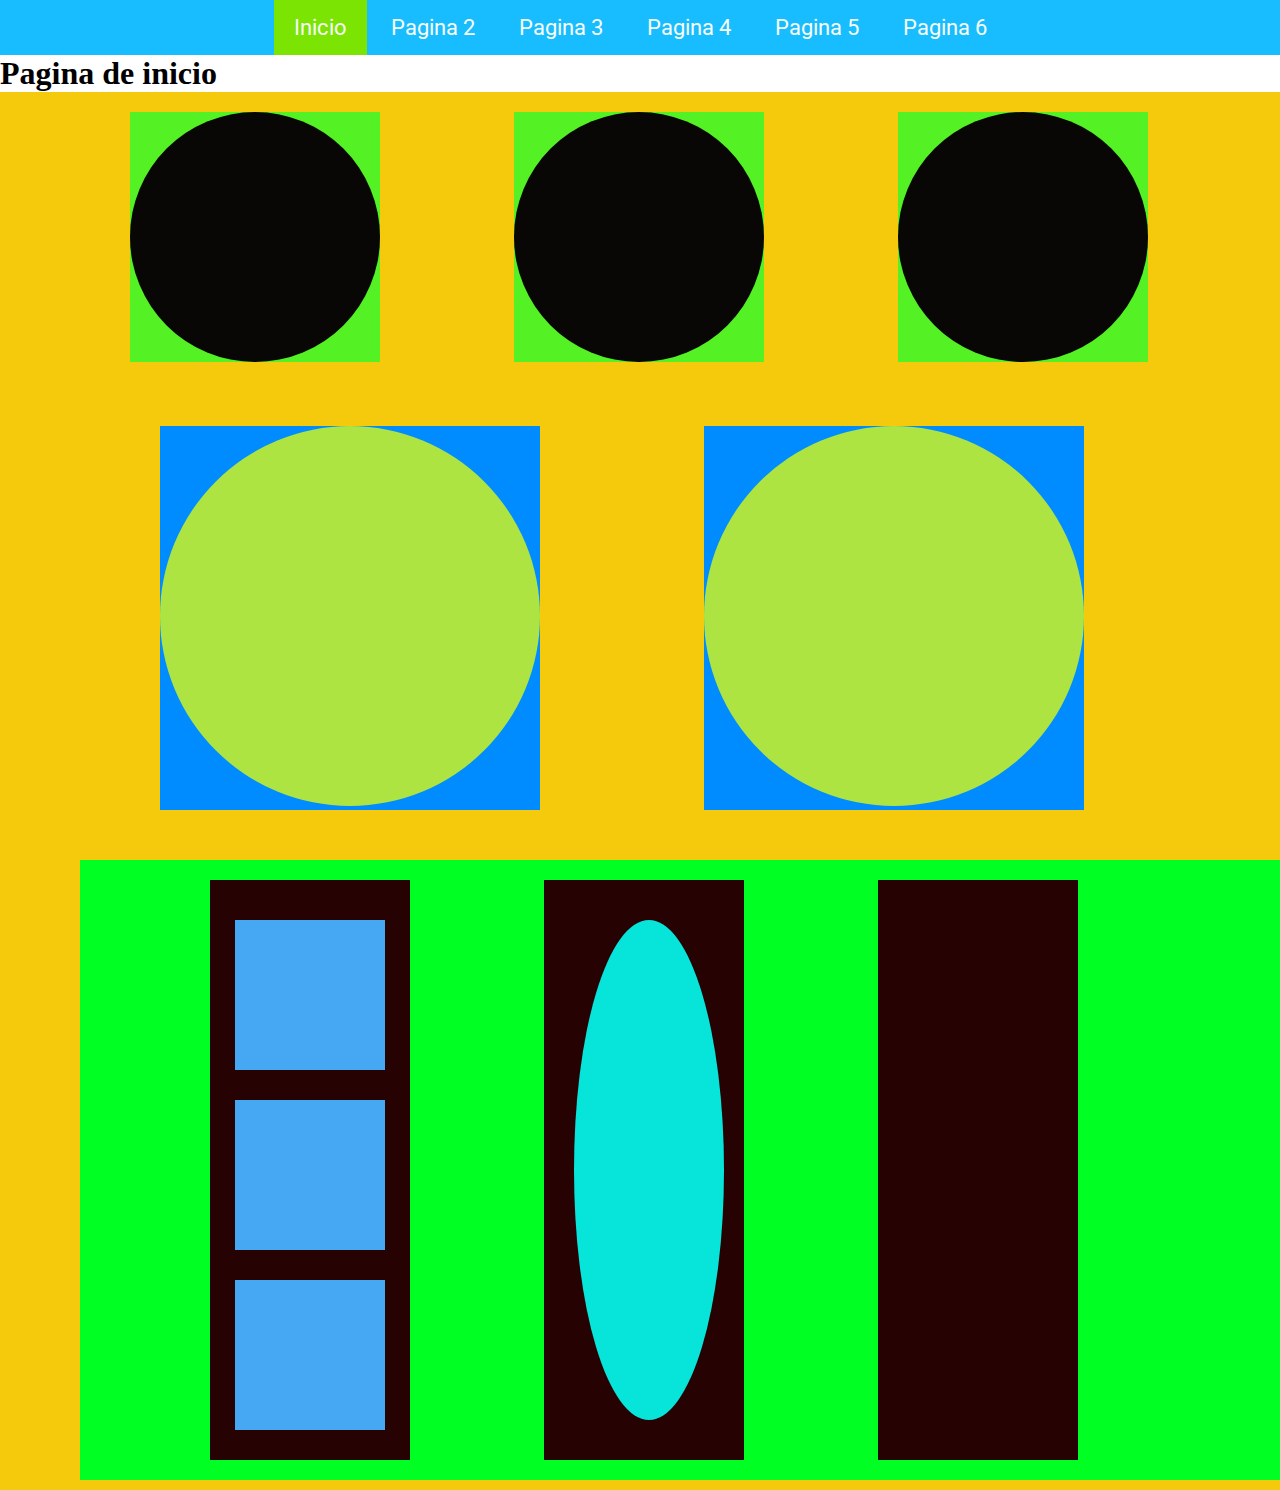
<file: index.html>
<!DOCTYPE html>
<html lang="en">
<head>
  <meta charset="UTF-8">
  <title>Pagina principal</title>
  <link rel="stylesheet" href="styles/main.css">
</head>
<body>
  <nav>
    <ul>
      <li><a href="" class="active">Inicio</a></li>
      <li><a href="pages/pagina2.html">Pagina 2</a></li>
      <li><a href="pages/pagina3.html">Pagina 3</a></li>
      <li><a href="pages/pagina4.html">Pagina 4</a></li>
      <li><a href="pages/pagina5.html">Pagina 5</a></li>
      <li><a href="pages/pagina6.html">Pagina 6</a></li>
    </ul>
  </nav>
  <h1>Pagina de inicio</h1>
  <section class="inicio">
  <aside >
      <main>
          <article></article>
        </main>
      <main>
          <article></article>
        </main>
    <main>
      <article></article>
    </main>
    <section>
   
      <div>
         <article></article>
      </div>
      <div>
         <article></article>
      </div>
    </section>
    <footer>
      <h1>
        <section></section>
        <section></section>
        <section></section>
      </h1>
      <h1>
        <aside></aside>
      </h1>
      <h1>
        <main></main>
        <main></main>
        <main></main>
      </h1>
    </footer>
  </aside>
</section>
</body>
</html>
</file>
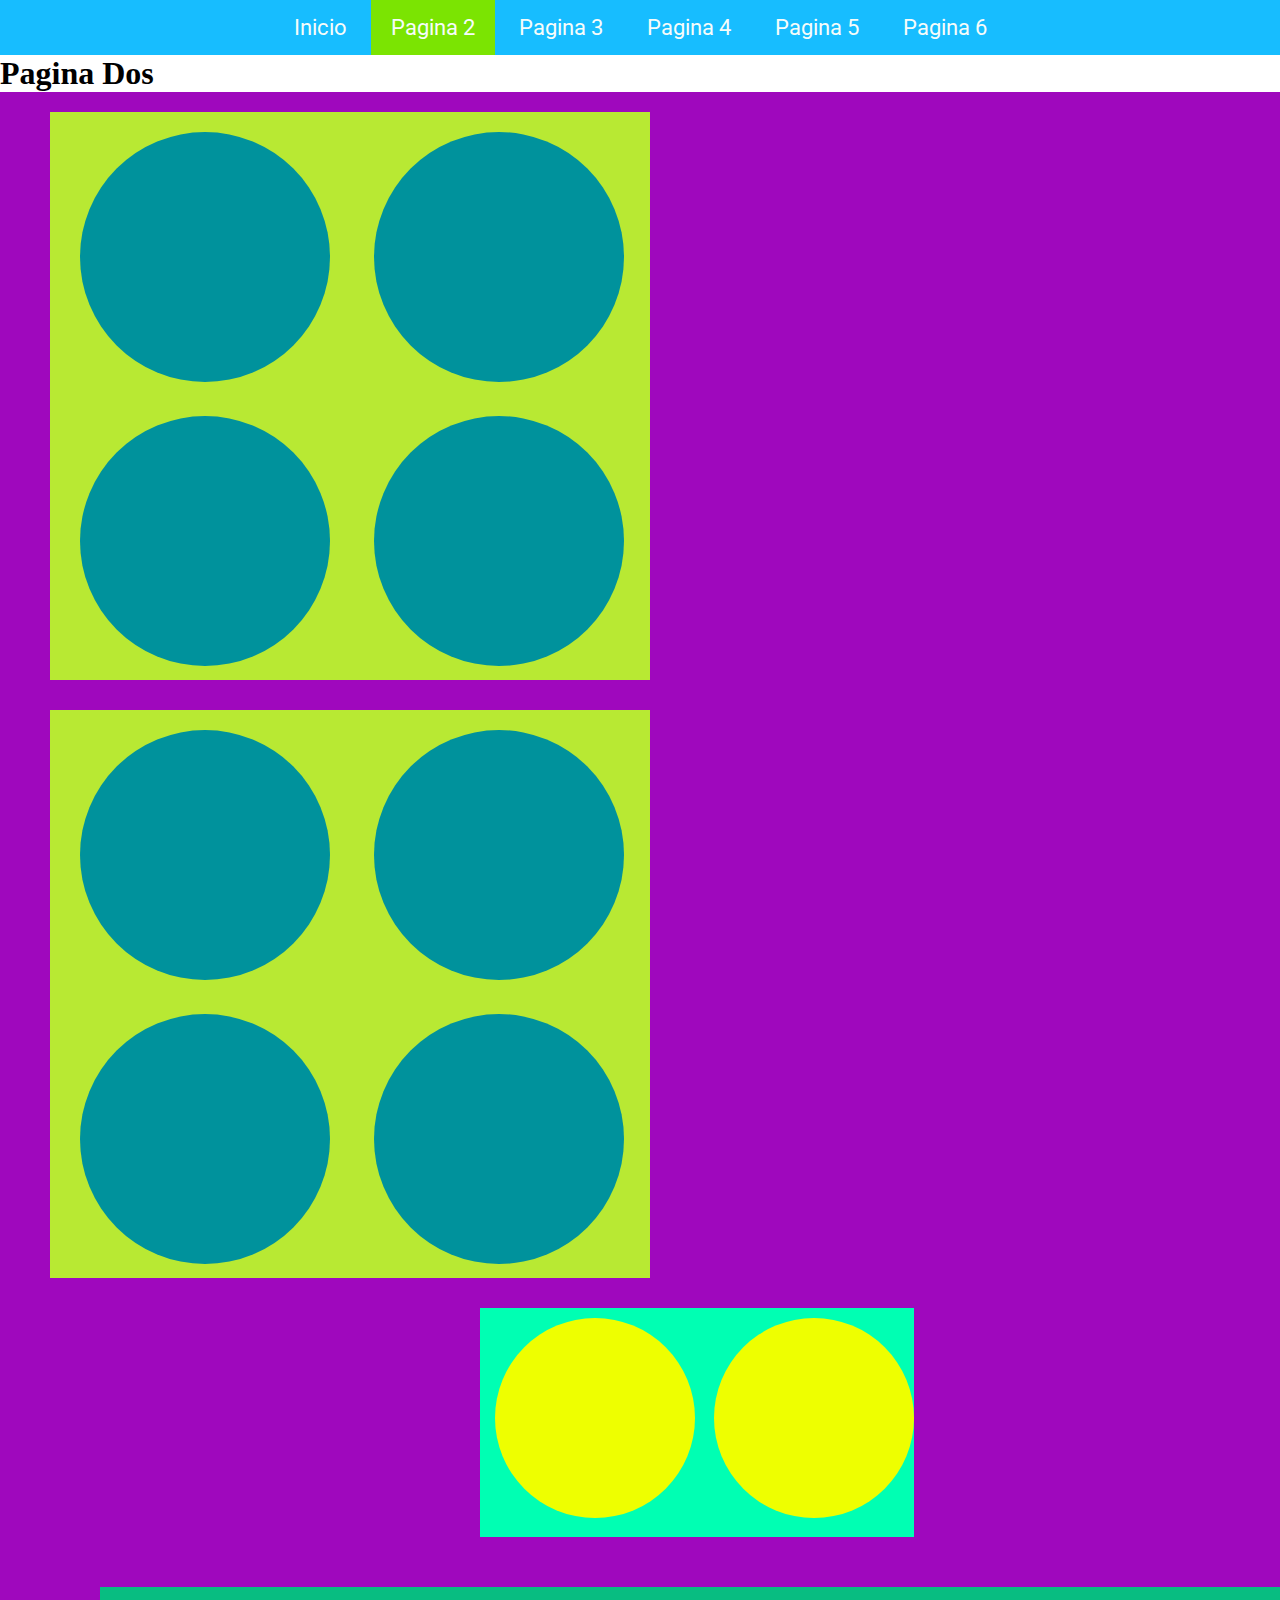
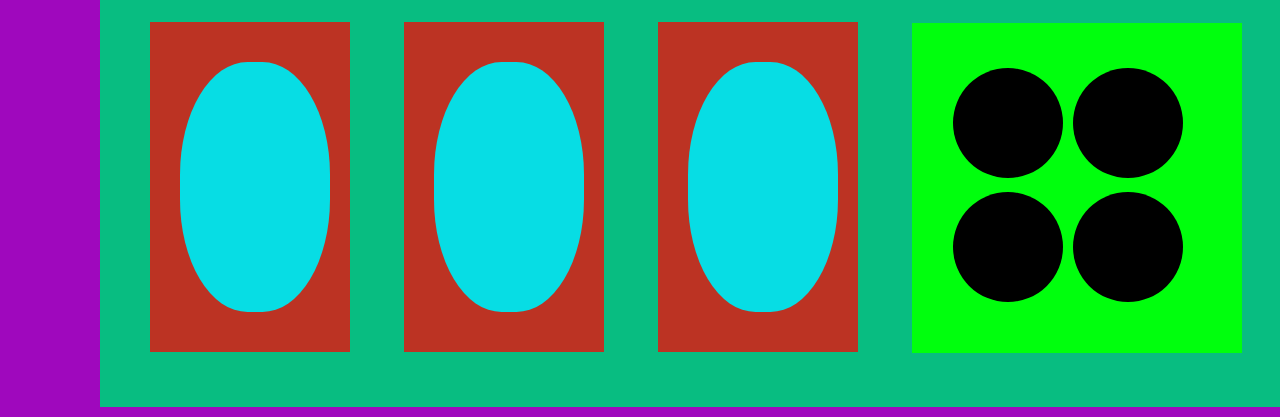
<file: pages/pagina2.html>
<!DOCTYPE html>
<html lang="en">
<head>
  <meta charset="UTF-8">
  <title>Pagina principal</title>
  <link rel="stylesheet" href="../styles/main.css">
</head>
<body>
  <nav>
    <ul>
      <li><a href="../index.html">Inicio</a></li>
      <li><a href="" class="active">Pagina 2</a></li>
      <li><a href="pagina3.html">Pagina 3</a></li>
      <li><a href="pagina4.html">Pagina 4</a></li>
      <li><a href="pagina5.html">Pagina 5</a></li>
      <li><a href="pagina6.html">Pagina 6</a></li>
    </ul>
  </nav>
  <h1>Pagina Dos</h1>
  <section class="pagina2">
    <aside>
      <main>
          <article></article>
      
          <article></article>
        
          <article></article>
      
          <article></article>
      </main>
    
        <main>
            <article></article>
        
            <article></article>
          
            <article></article>
        
            <article></article>
        </main>
         

    <section>
      
      <div>
         <article></article>
      
         <article></article>
      </div>
    </section>
    <footer>
      <h1>
        <aside></aside>
       
      </h1>
      <h1>
        <aside></aside>
      </h1>
      <h1>
          <aside></aside>
      </h1>
      <div>
        <main></main>
        <main></main>
        <main></main>
        <main></main>
        
      </div>
    </footer>
  </section>
</body>
</html>
</file>
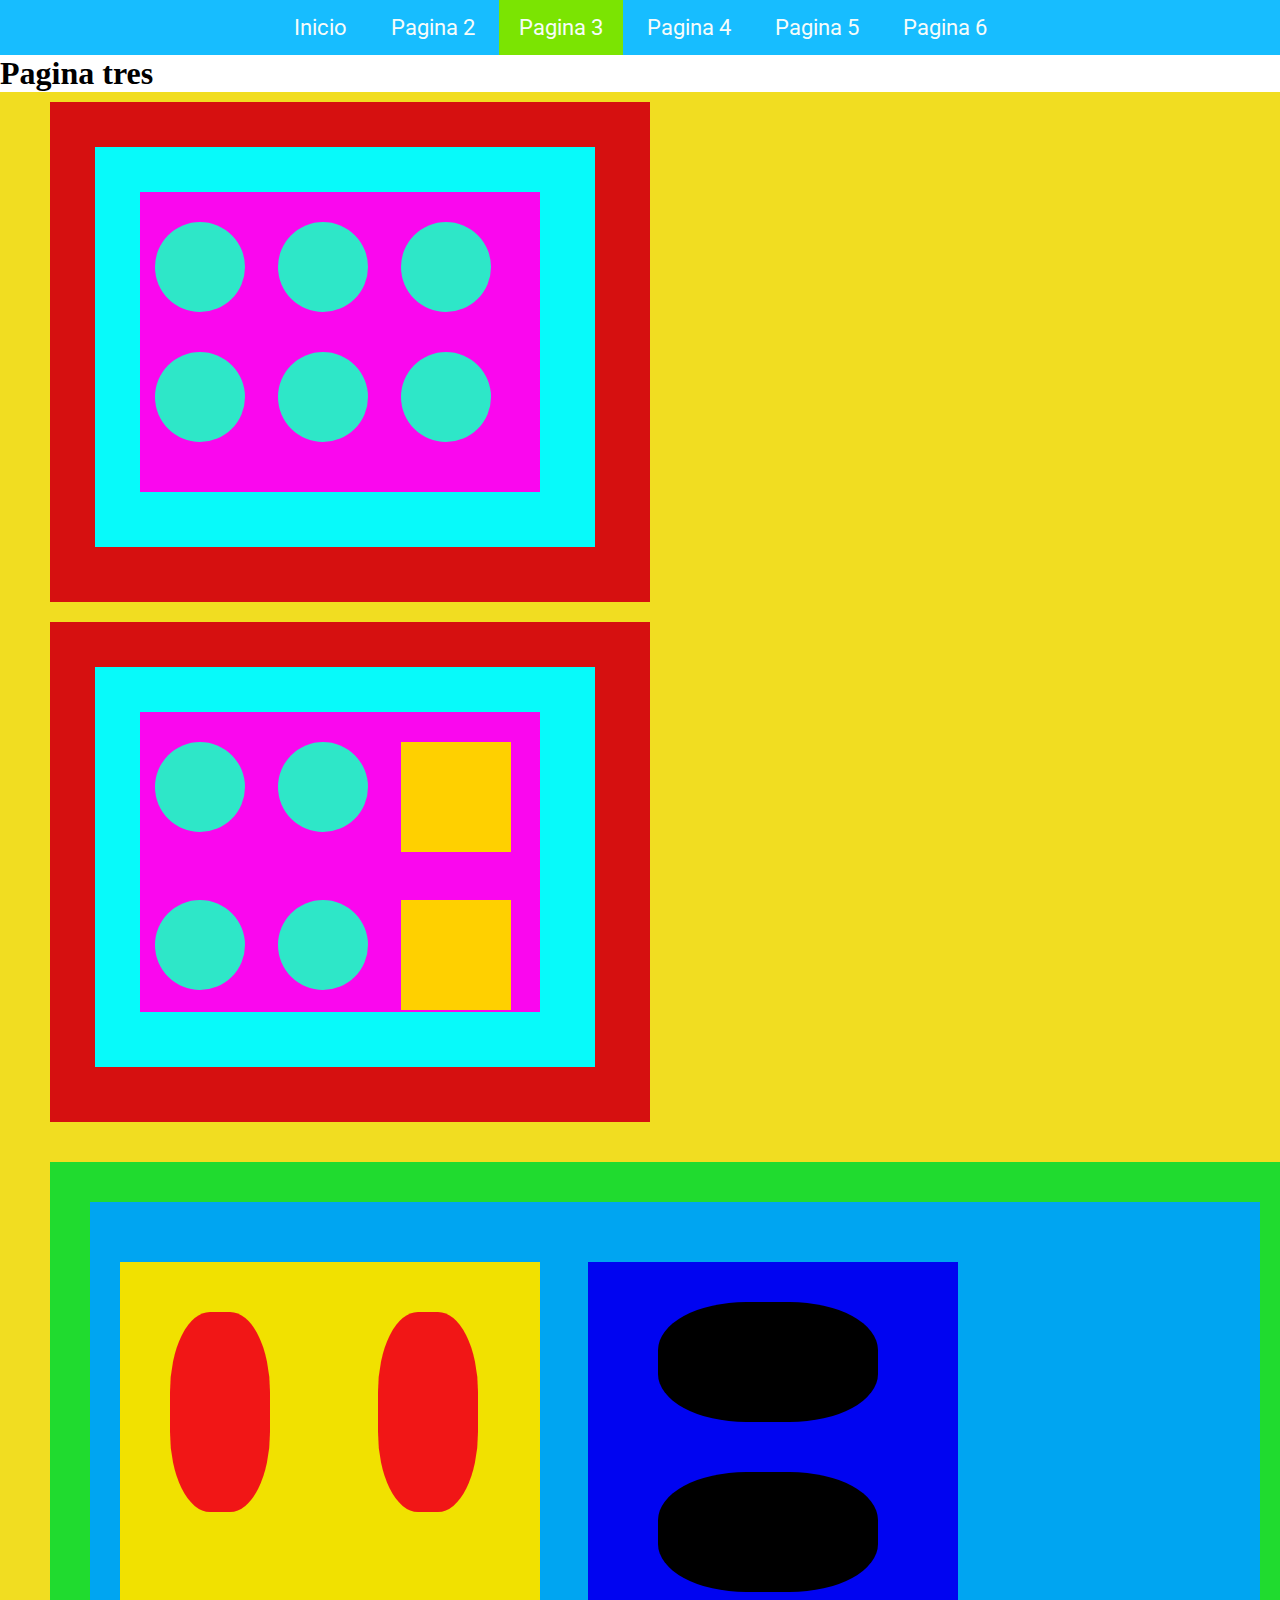
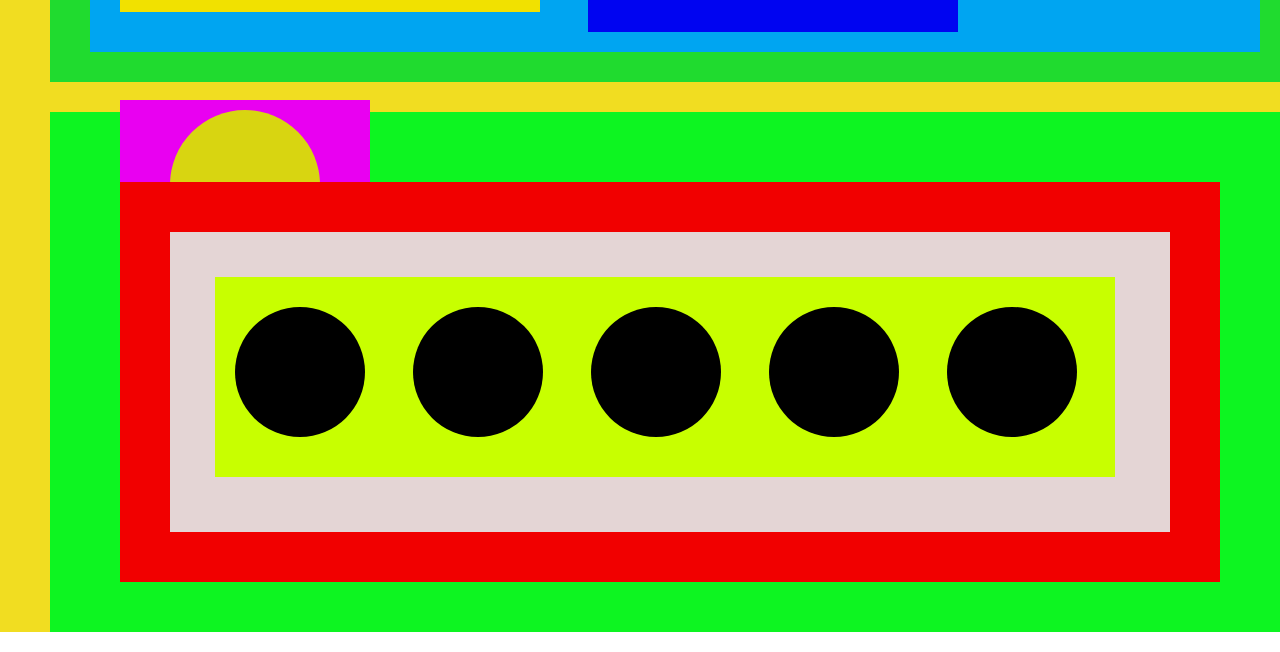
<file: pages/pagina3.html>
<!DOCTYPE html>
<html lang="en">
<head>
  <meta charset="UTF-8">
  <title>Pagina principal</title>
  <link rel="stylesheet" href="../styles/main.css">
</head>
<body>
  <nav>
    <ul>
      <li><a href="../index.html">Inicio</a></li>
      <li><a href="pagina2.html">Pagina 2</a></li>
      <li><a href="" class="active">Pagina 3</a></li>
      <li><a href="pagina4.html">Pagina 4</a></li>
      <li><a href="pagina5.html">Pagina 5</a></li>
      <li><a href="pagina6.html">Pagina 6</a></li>
    </ul>
  </nav>
  <h1>Pagina tres</h1>
  <section class="pagina3">
  <aside>
      <main>
          <h1>
            <div>

              <article></article>
              <article></article>
              <article></article>
              <article></article>
              <article></article>
              <article></article>

            </div>
          </h1>
        </main>

      <main>
            <h1>
              <div>
                <article></article>
                <article></article>
                <footer></footer>
                <article></article>
                <article></article>
                <footer></footer>
              </div>
            </h1>
      </main>


      <section>
       <h1>
         <div>
           <article></article>
           <article></article>

         </div>
         <footer>
           <section></section>
           <section></section>
         </footer>
         <aside>
           <div></div>
           <div></div>
         </aside>
       </h1>
      </section>
  
  
      <footer>
        <h1>
          <aside>
            <div>
              <main></main>
              <main></main>
              <main></main>
              <main></main>
              <main></main>
            </div>
          </aside>
        </h1>
      </footer>
  </aside>
  </section>
</body>
</html>
</file>
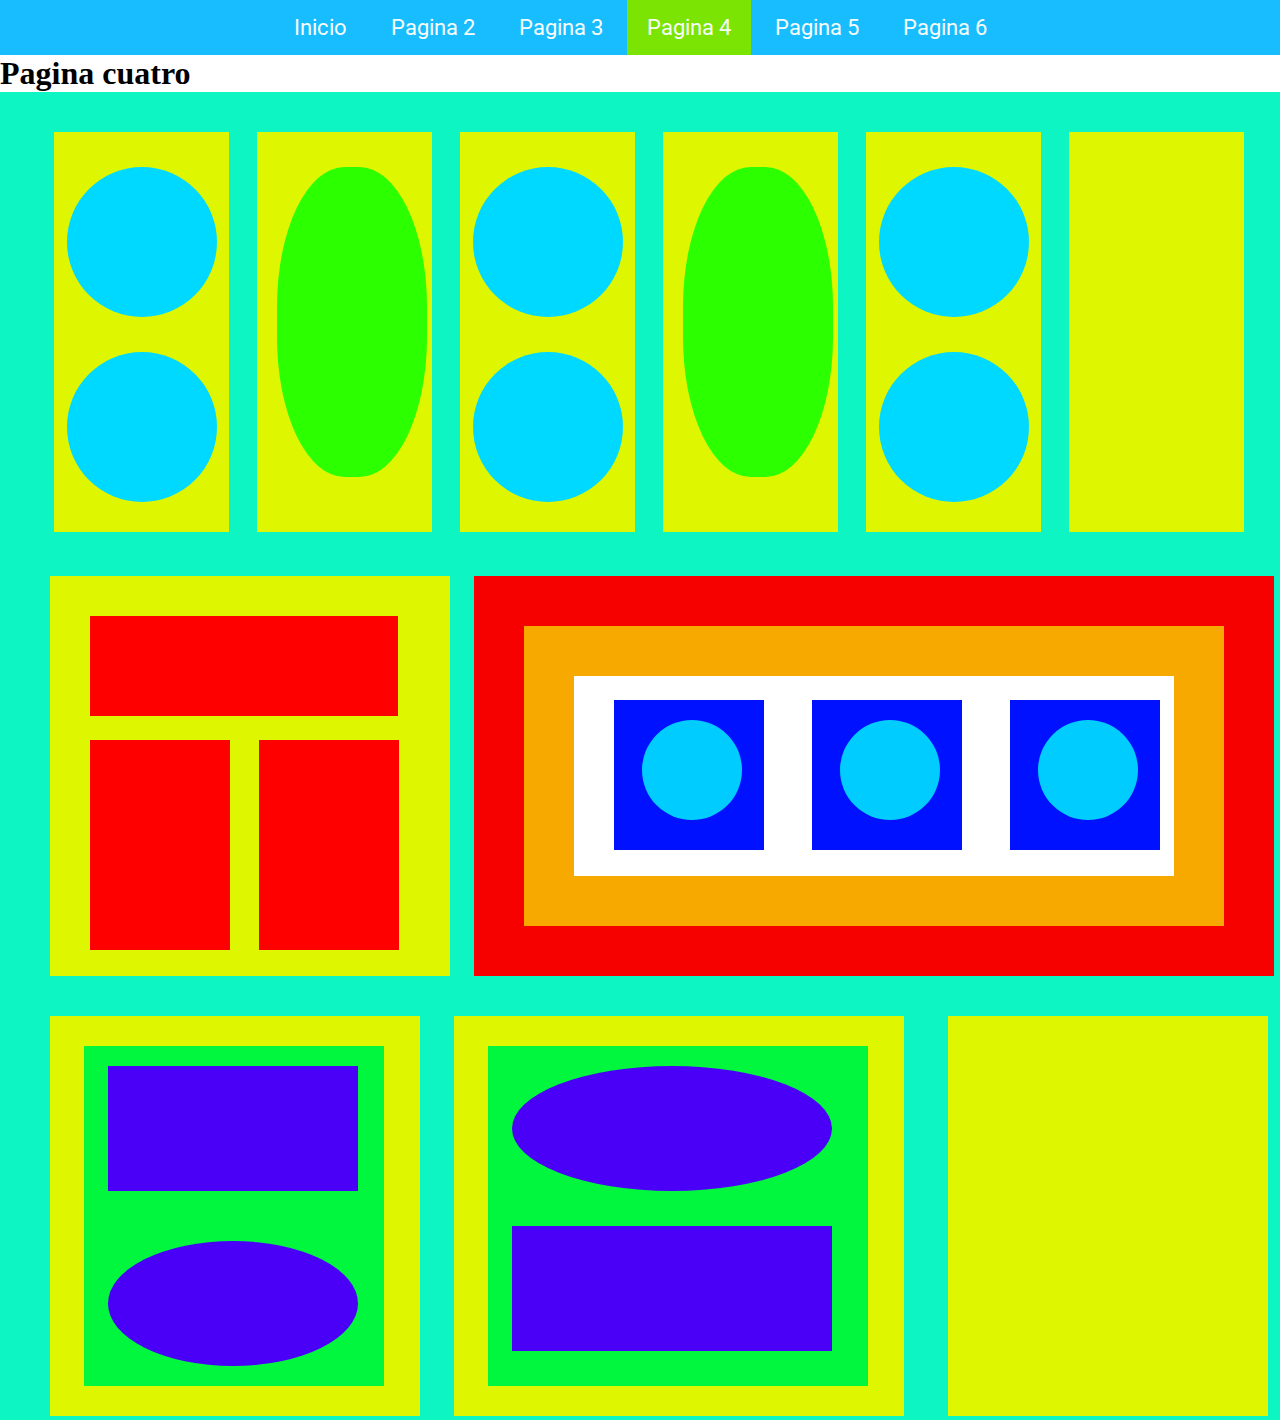
<file: pages/pagina4.html>
<!DOCTYPE html>
<html lang="en">
<head>
  <meta charset="UTF-8">
  <title>Pagina principal</title>
  <link rel="stylesheet" href="../styles/main.css">
</head>
<body>
  <nav>
    <ul>
      <li><a href="../index.html">Inicio</a></li>
      <li><a href="pagina2.html">Pagina 2</a></li>
      <li><a href="pagina3.html">Pagina 3</a></li>
      <li><a href="" class="active">Pagina 4</a></li>
      <li><a href="pagina5.html">Pagina 5</a></li>
      <li><a href="pagina6.html">Pagina 6</a></li>
    </ul>
  </nav>
  <h1>Pagina cuatro</h1>
  <section class="pagina4">
    <aside>
      <footer>
        <main>
          <h1></h1>
          <h1></h1>
        </main>
        <main>
          <div></div>
        </main>
        <main>
            <h1></h1>
            <h1></h1>
        </main>
        <main>
          <div></div>
        </main>
        <main>
            <h1></h1>
            <h1></h1>
        </main>
        <main>

        </main>

      </footer>


      <footer>
        <article>
          <h1></h1>
          <div></div>
          <div></div>
        </article>
        <aside>
         <h1>
           <div>
            <nav> 
              <aside></aside>
            </nav>
            <nav>
              <aside></aside>
            </nav>
            <nav>
              <aside></aside>
            </nav>
           </div>
         </h1>
        </aside>
    </footer>
      <article>
        <div>
          <h1></h1>
          <aside></aside>
        </div>
      </article>
      <main>
        <div>
          <h1></h1>
          <aside></aside>
        </div>
      </main>
      <nav></nav>
    </aside>
  </section>
</body>
</html>
</file>
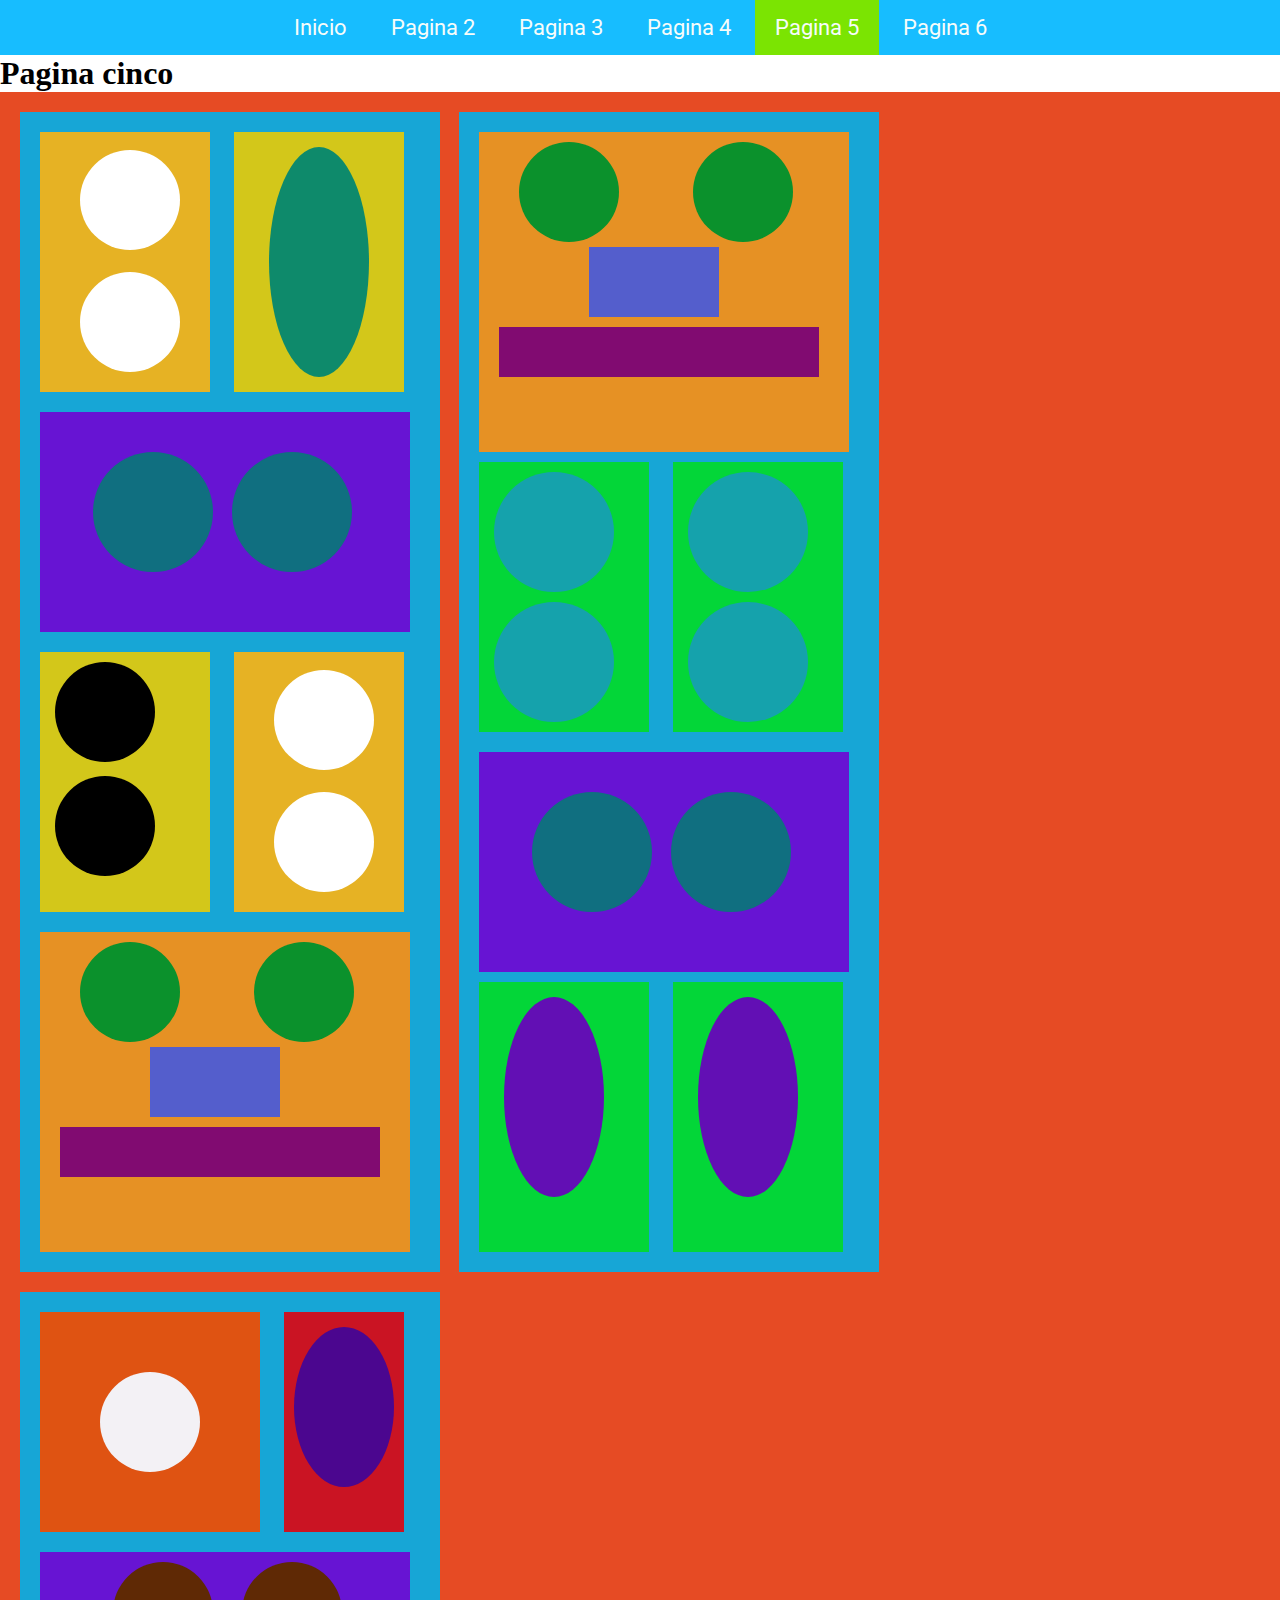
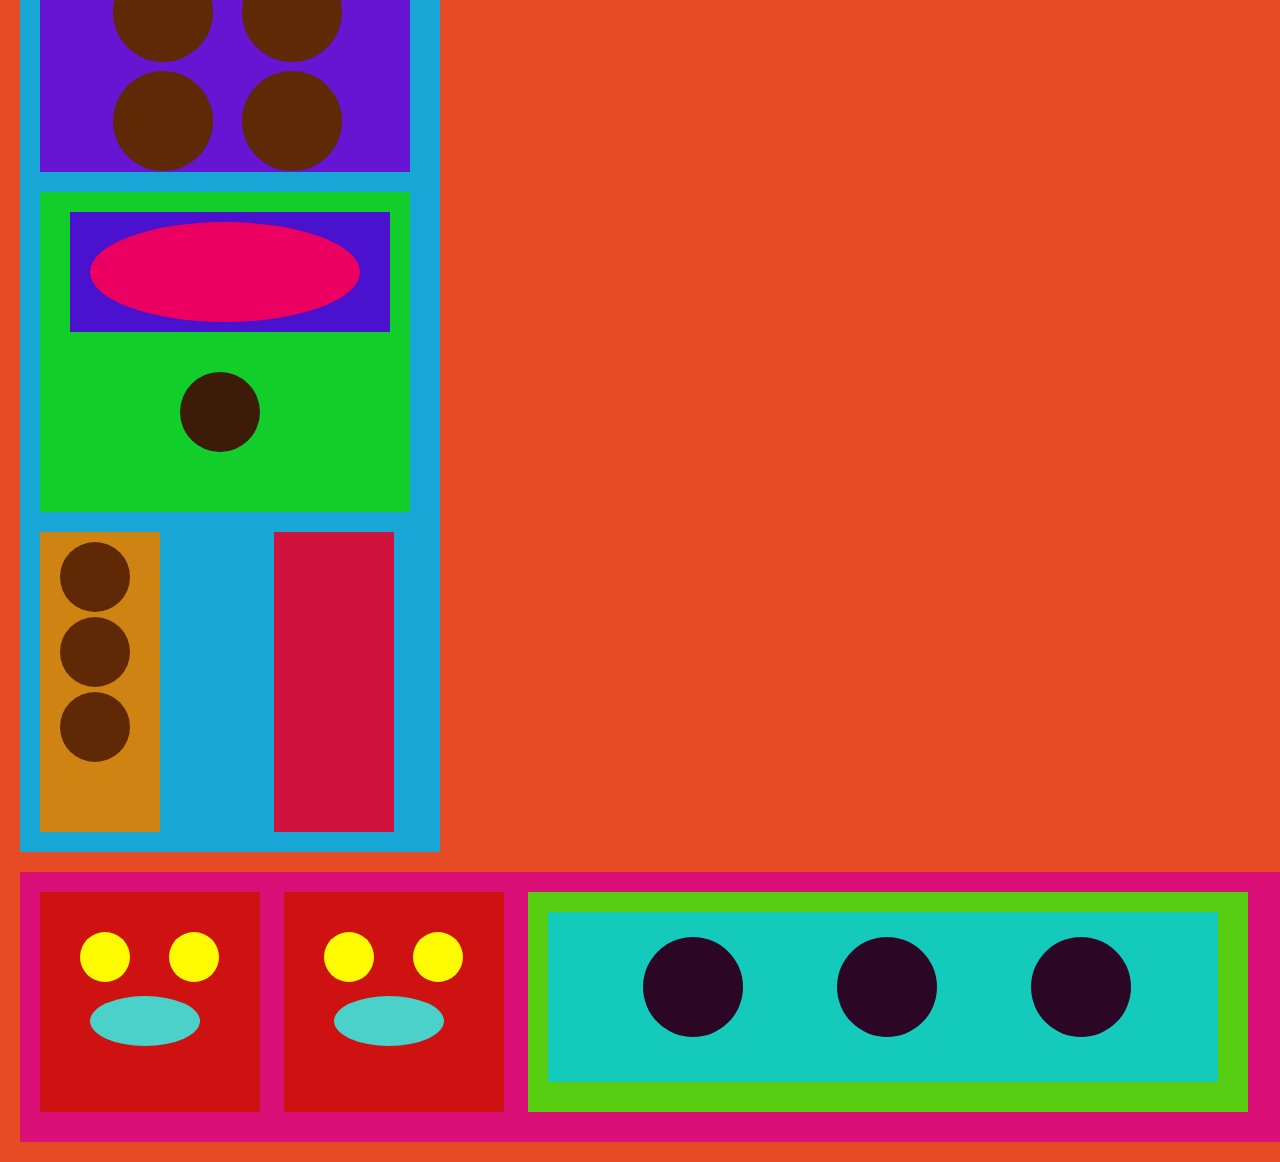
<file: pages/pagina5.html>
<!DOCTYPE html>
<html lang="en">
<head>
  <meta charset="UTF-8">
  <title>Pagina principal</title>
  <link rel="stylesheet" href="../styles/main.css">
</head>
<body>
  <nav>
    <ul>
      <li><a href="../index.html">Inicio</a></li>
      <li><a href="pagina2.html">Pagina 2</a></li>
      <li><a href="pagina3.html">Pagina 3</a></li>
      <li><a href="pagina4.html">Pagina 4</a></li>
      <li><a href="" class="active">Pagina 5</a></li>
      <li><a href="pagina6.html">Pagina 6</a></li>
    </ul>
  </nav>
  <h1>Pagina cinco</h1>
  <aside class="page5">
    <aside>
      <main>
        <li>
          <div></div>
          <div></div>
        </li>
        <a>
          <div></div>
        </a>
        <nav>
          <li></li>
          <li></li>
        </nav>
        <a>
          <ol></ol>
          <ol></ol>
        </a>
        <li>
          <div></div>
          <div></div>
        </li>
        <section>
          <div></div>
          <div></div>
          <a></a>
          <nav></nav>
        </section>
      </main>
      <main>
          <section>
              <div></div>
              <div></div>
              <a></a>
              <nav></nav>
            </section>
            <h3>
              <li></li>
              <li></li>
            </h3>
            <h3>
                <li></li>
                <li></li>
            </h3>
            <nav>
                <li></li>
                <li></li>
              </nav>
              <h3>
                <ol></ol>
              </h3>
              <h3>
                  <ol></ol>
              </h3>
      </main>
      <main>
        <h4>
          <div></div>
        </h4>
        <article>
          <div></div>
        </article>
        <nav>
         <ol></ol>
         <ol></ol>
         <ol></ol>
         <ol></ol>
        </nav>
        <h5>
          <li>
            <a></a>
          </li>
          <a></a>
        </h5>
        <h6>
          <a ></a>
          <a ></a>
          <a ></a>
        </h6>
        <h2></h2>
      </main>
      <footer>
        <article>
          <li></li>
          <li></li>
          <a></a>
        </article>
        <article>
            <li></li>
            <li></li>
            <a></a>
        </article>
        <section>
            <li>
              <a></a>
              <a></a>
              <a></a>
            </li>
          </section>
      </footer>
    
  </aside>
</body>
</html>
</file>
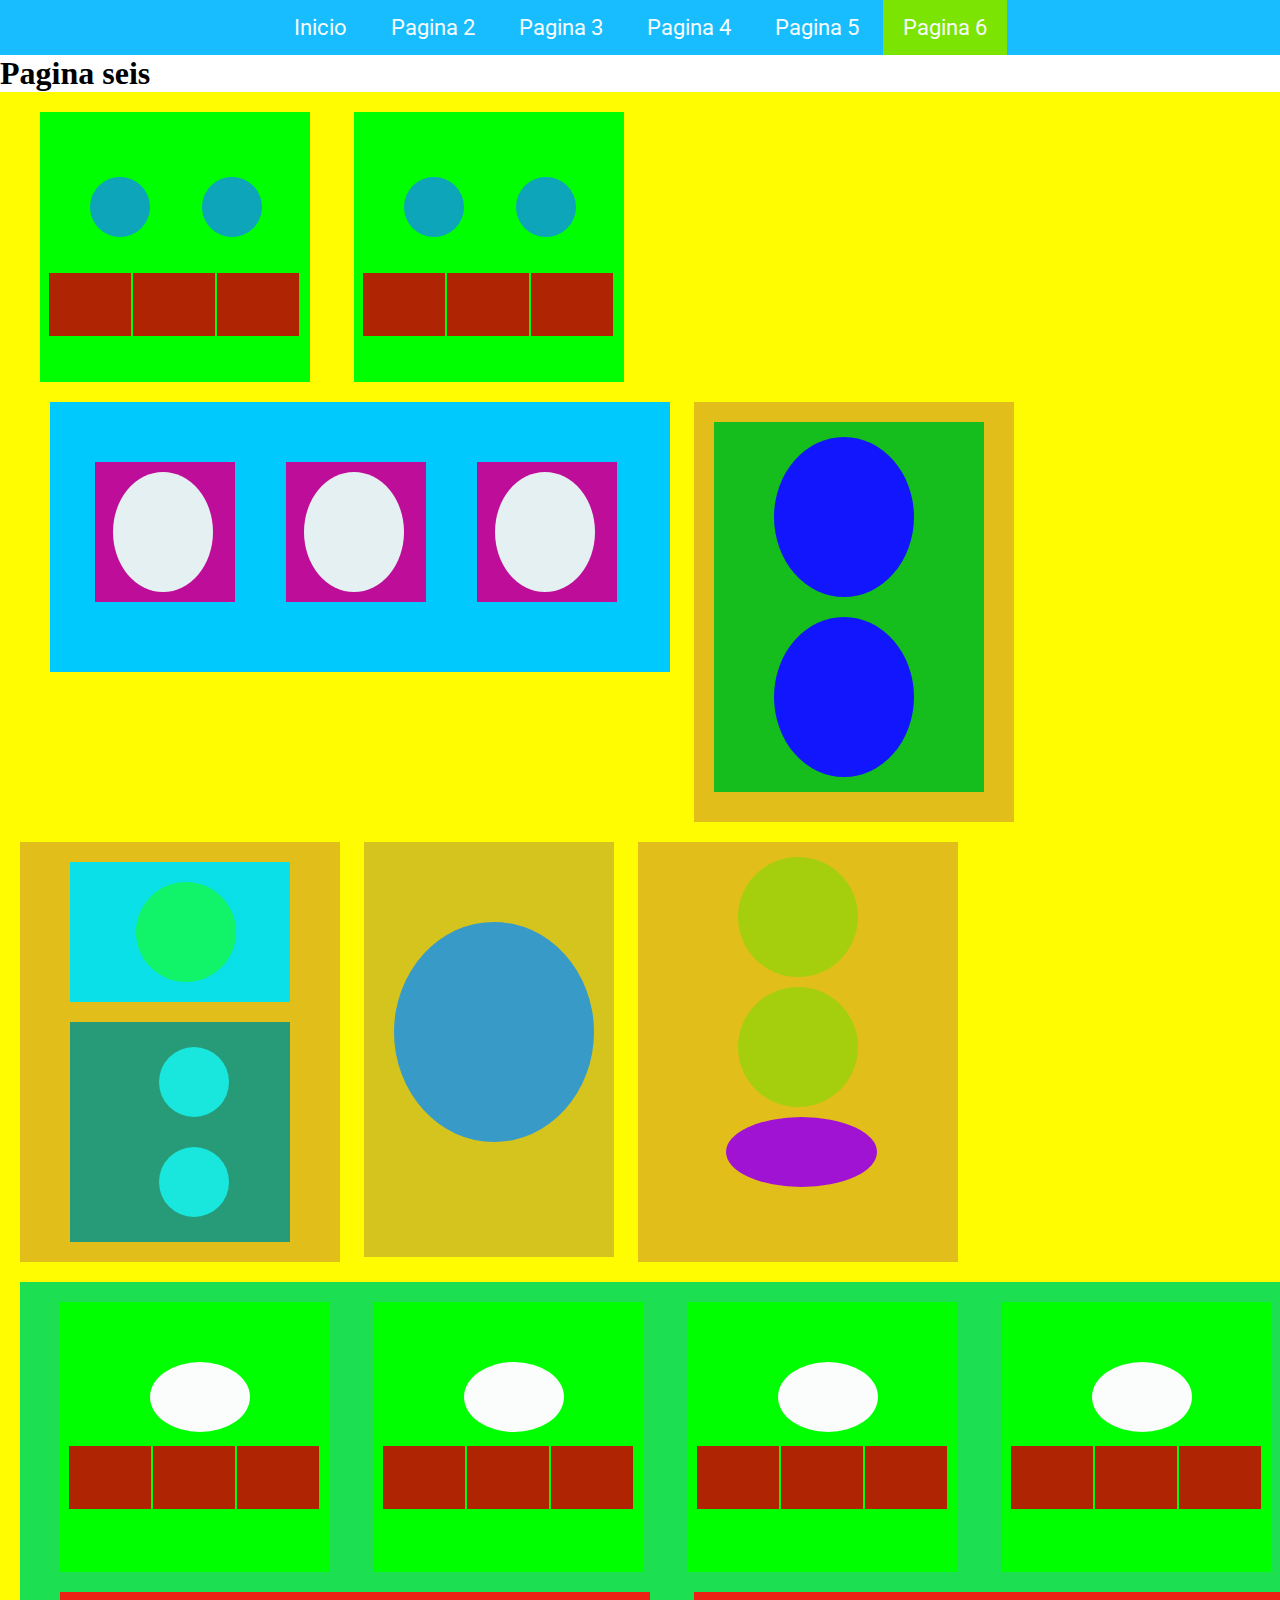
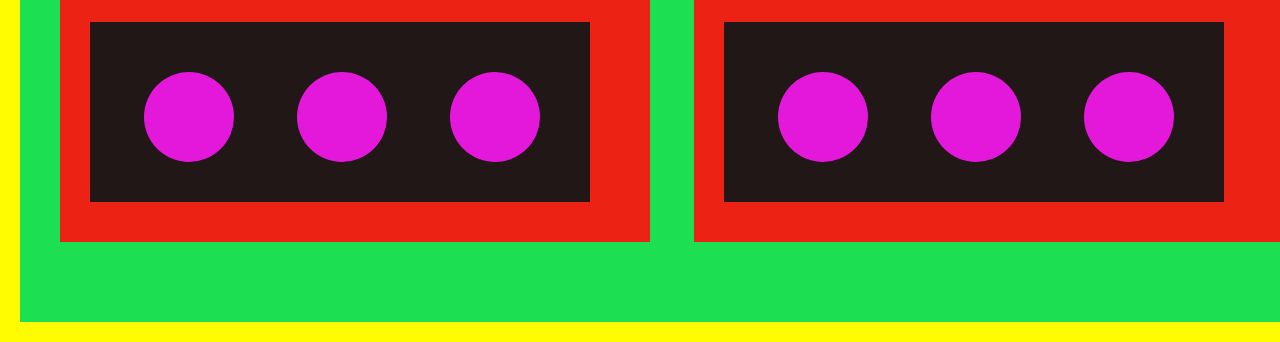
<file: pages/pagina6.html>
<!DOCTYPE html>
<html lang="en">
<head>
  <meta charset="UTF-8">
  <title>Pagina principal</title>
  <link rel="stylesheet" href="../styles/main.css">
</head>
<body>
  <nav>
    <ul>
      <li><a href="../index.html">Inicio</a></li>
      <li><a href="pagina2.html">Pagina 2</a></li>
      <li><a href="pagina3.html">Pagina 3</a></li>
      <li><a href="pagina4.html">Pagina 4</a></li>
      <li><a href="pagina5.html">Pagina 5</a></li>
      <li><a href="" class="active">Pagina 6</a></li>
    </ul>
  </nav>
  <h1>Pagina seis</h1>
  <aside class="page6">
<section>
  <li></li>
  <li></li>
  <a></a>
  <a></a>
  <a></a>
</section>
<section>
    <li></li>
    <li></li>
    <a></a>
    <a></a>
    <a></a>
</section>
<h2>
  <div>
    <li></li>
  </div>
  <div>
      <li></li>
    </div>
    <div>
        <li></li>
      </div>
</h2>
<h3>
  <article>
    <li></li>
    <li></li>
  </article>
</h3>
<h3>
 <div>
   <li></li>
 </div>
<nav>
  <a></a>
  <a></a>
</nav>
</h3>
<h4>
  <div></div>
</h4>
<h3>
  <ol></ol>
  <ol></ol>
  <section></section>
</h3>
<main>
  <section>
    <nav></nav>
      <a></a>
      <a></a>
      <a></a>
  </section>
  <section>
    <nav></nav>
      <a></a>
      <a></a>
      <a></a>
  </section>
  <section>
    <nav></nav>
      <a></a>
      <a></a>
      <a></a>
  </section>
  <section>
    <nav></nav>
      <a></a>
      <a></a>
      <a></a>
  </section>
  <h4>
    <li>
      <a></a>
      <a></a>
      <a></a>
    </li>
  </h4>
  <h4>
      <li>
          <a></a>
          <a></a>
          <a></a>
        </li>
  </h4>
  </main>  
  </aside>
</body>
</html>
</file>
<file: styles/main.css>
@import url('https://fonts.googleapis.com/css?family=Roboto');
*{
  margin: 0;
  padding: 0;
}

.active{
  background-color: rgb(123, 228, 2);
}

nav{
  background-color: rgb(23, 189, 255);
  text-align: center;
}
nav ul li {
  display: inline-block;
  list-style: none;
}
nav ul li a{
  display: inline-block;
  padding: 15px 20px;
  text-decoration: none;
  color: rgb(246, 252, 250);
  font-family: 'Roboto', sans-serif;
  font-size: 22px;
}

/* Estilo pagina 1*/
.inicio aside{

  background-color: rgb(245, 202, 13);
}
.inicio main{
  
  background-color: rgb(84, 241, 36);
  width: 250px;
  margin: 20px  0px 20px 130px;
  display: inline-block;
}
.inicio main article {
  width: 250px;
  height: 250px; 
  background-color: rgb(8, 7, 6);
  border-radius: 50%;
}
.inicio div{
  display: inline-block;
  background-color: #008CFF;
  margin: 40px 0px 10px 160px ;
}
.inicio div article{
  width: 300px;
  height: 300px;
  background-color: rgb(174, 228, 65);
  display: inline-block;
  border-radius: 50%;
  padding: 40px;
}
.inicio footer{
  display: inline-block;
  background-color: rgb(0, 255, 34);
  margin: 40px 0px 10px 80px ;
  width: 1200px;
  height: 620px;
}
.inicio footer h1 {
  width: 120px;
  height: 500px;
  background-color: rgb(39, 2, 2);
  display: inline-block;
  vertical-align: top;
  margin: 20px 0px 10px 130px ;
  padding: 40px;
}
.inicio aside footer h1 section {
  width: 150px;
  height: 150px;
  background-color: rgb(70, 168, 243);
  margin: 0px 0px 30px -15px ;
}

.inicio aside footer h1 aside {
  width: 150px;
  height: 500px;
  background-color: rgb(7, 228, 217);
  border-radius: 50%;
  margin: 0px 0px 0px -10px ; 
}
.iinicio aside footer h1 main {
  width: 150px;
  height: 150px;
  background-color: rgb(11, 7, 228);
  border-radius: 50%;
  margin: 0px 0px 30px -10px ;
}
/*Estilo pagina 2 */

.pagina2 aside{

  background-color: rgb(159, 8, 189);
}
.pagina2 main{
  
  background-color: rgb(184, 233, 51);
  width: 600px;
  margin: 20px  10px 10px 50px;
  display: inline-block;
}
.pagina2 main article {
  width: 250px;
  height: 250px; 
  background-color: rgb(0, 146, 156);
  border-radius: 50%;
  display: inline-block;
  margin: 20px  10px 10px 30px;
}

.pagina2 div{
  display: inline-block;
  background-color: #00FFB3;
  margin: 20px 0px 10px 480px ;
}
.pagina2 div article{
  width: 200px;
  height: 200px;
  background-color: rgb(238, 255, 0);
  display: inline-block;
  border-radius: 50%;
  margin: 10px 0px 15px 15px ;
}
.pagina2 footer{
  display: inline-block;
  background-color: rgb(8, 189, 129);
  margin: 40px 0px 10px 100px ;
  width: 1200px;
  height: 420px;
}
.pagina2 footer h1 {
  width: 120px;
  height: 250px;
  background-color: rgba(255, 0, 0, 0.73);
  display: inline-block;
  vertical-align: top;
  margin: 35px 0px 10px 50px;
  padding: 40px;
  padding: 40px;
}
.pagina2 footer div {
  width: 250px;
  height: 250px;
  background-color: rgb(0, 255, 13);
  display: inline-block;
  margin: 36px 30px 10px 50px;
  padding: 40px;
}
.pagina2 aside footer h1 aside {
  width: 150px;
  height: 250px;
  background-color: rgb(7, 221, 228);
  border-radius: 45%;
  margin: 0px 0px 0px -10px ; 
}
.pagina2 aside footer div main {
  width: 110px;
  height: 110px;
  background-color: rgb(0, 0, 0);
  border-radius: 50%;
  margin: 5px 5px 5px 1px ;
  display: inline-block;
}
/*Estilo pagina 3*/
.pagina3 aside{
  background-color: rgb(241, 221, 33);
}

.pagina3 main{
  background-color: rgb(214, 16, 16);
  width: 600px;
  height: 500px;
  margin: 10px  10px 10px 50px;
  display: inline-block;
}
.pagina3 main h1
{
  vertical-align: top;
  background-color: rgb(7, 250, 250);
  width: 500px;
  height: 400px;
  margin: 45px  10px 10px 45px;
  display: inline-block;
}
.pagina3 main h1 div
{
  background-color: rgb(250, 7, 238);
  width: 400px;
  height: 300px;
  margin: 45px  10px 10px 45px;
  display: inline-block;
}
.pagina3 main h1 div footer
{
  background-color: rgb(255, 208, 0);
  width: 90px;
  height: 90px;
  margin: 30px  5px 10px 15px;
  display: inline-block;
}
.pagina3 main h1 div article
{
  vertical-align: top;
  background-color: rgb(46, 231, 200);
  width: 90px;
  height: 90px;
  margin: 30px  10px 10px 15px;
  display: inline-block;
  border-radius: 50%;
}
.pagina3 section
{
  background-color: rgb(32, 219, 47);
  width: 1250px;
  height:500px;
  margin: 30px  24px 20px 50px;
  padding:  10px;
  
}

.pagina3 section h1
{
  background-color: rgb(0, 165, 241);
  width: 1170px;
  height:450px;
  margin: 30px  0px 0px 30px;
  display: inline-block;
}
.pagina3 section h1 div
{
  background-color: rgb(241, 225, 0);
  width: 420px;
  height:350px;
  margin: 60px  10px 0px 30px;
  display: inline-block;
  vertical-align: top;
}
.pagina3 section h1 footer
{
  background-color: rgb(0, 4, 241);
  width: 350px;
  height:350px;
  display: inline-block;
  margin: 60px  10px 0px 30px;
}
.pagina3 section h1 aside
{
  background-color: rgb(233, 0, 241);
  width: 250px;
  height:350px;
  display: inline-block;
  margin: 60px  10px 0px 30px;
  vertical-align: top;
}
.pagina3 section h1 div article
{
  background-color: rgb(241, 22, 22);
  width: 100px;
  height:200px;
  display: inline-block;
  margin: 50px;
  border-radius: 40%;
}
.pagina3 section h1 footer section
{
  background-color: rgb(0, 0, 0);
  width: 200px;
  height:100px;
  margin:  30px 50px 50px 60px;
  border-radius: 40%;
}
.pagina3 section h1 aside div
{
  background-color: rgb(216, 213, 17);
  width: 150px;
  height:150px;
  margin:  10px 50px 20px 50px;
  border-radius: 50%;
}
.pagina3 footer
{
  background-color: rgb(13, 245, 33);
  width: 1250px;
  height:500px;
  margin: 30px  24px 20px 50px;
  padding:  10px;

}
.pagina3 footer h1 
{
  background-color: rgb(241, 0, 0);
  width: 1100px;
  height:400px;
  margin: 60px  0px 0px 60px;
  display: inline-block;
}
.pagina3 footer h1 aside
{
background-color: rgb(228, 213, 213);
width: 1000px;
height:300px;
margin: 50px  0px 0px 50px;
display: inline-block;
}
.pagina3 footer h1 aside div
{
background-color: rgb(200, 255, 0);
width: 900px;
height:200px;
margin: 45px  0px 0px 45px;

display: inline-block;
}
.pagina3 footer h1 aside div main
{
background-color: rgb(0, 0, 0);
  width: 130px;
  height:130px;
  margin:  30px 20px 0px 20px  ;
  border-radius: 50%;
}

/*Estilo pagina4*/
.pagina4 aside
{
  background-color: rgb(13, 245, 195);
}
.pagina4 aside footer
{
  width: 1270px;
  height:400px;
  margin: 40px 40px 0px 40px;
  display: inline-block;
}

.pagina4 aside footer main
{
  background-color: rgb(222, 247, 0);
  width: 175px;
  height:400px;
  margin:  0px 10px 0px 14px;
  display: inline-block;
}
.pagina4 aside footer main h1
{
  width: 150px;
  height: 150px;
  background-color: rgb(0, 217, 255);
  border-radius: 50%;
  margin: 35px 0px 20px 13px;
}
.pagina4 aside footer main div
{
  width: 150px;
  height: 300px;
  background-color: rgb(43, 255, 0);
  border-radius: 45%;
  margin: 35px 0px 10px 20px;
}

.pagina4 aside footer article
{
  background-color: rgb(222, 247, 0);
  width: 400px;
  height:400px;
  margin:  0px 10px 0px 10px;
  display: inline-block;
}
.pagina4 aside footer aside
{
  background-color: rgb(247, 0, 0);
  width: 800px;
  height:400px;
  margin:  0px 10px 0px 10px;
  display: inline-block;
  vertical-align: top;
}
.pagina4 aside footer aside h1
{
  background-color: rgb(247, 169, 0);
  width: 700px;
  height:300px;
  margin:  50px 0px 0px 50px;
}
.pagina4 aside footer aside h1 div
{
  background-color: rgb(255, 255, 255);
  width: 600px;
  height:200px;
  margin:  50px 0px 0px 50px;
  display: inline-block;
}

.pagina4 aside footer aside h1 div nav
{
  background-color: rgb(0, 17, 255);
  width: 150px;
  height:150px;
  margin:  24px 0px 0px 40px;
  display: inline-block;
}
.pagina4 aside footer aside h1 div nav aside
{
  width: 100px;
  height: 100px;
  background-color: rgb(0, 204, 255);
  border-radius: 50%;
  margin: 20px 0px 0px 5px;
  display: inline-block
}

.pagina4 aside footer article h1
{
  width: 308px;
  height: 100px;
  background-color: rgb(255, 0, 0);
  margin: 40px 0px 0px 40px;
  display: inline-block;
}

.pagina4 aside footer article div
{
  width: 140px;
  height: 200px;
  background-color: rgb(255, 0, 0);
  margin: 20px -15px 0px 40px;
  display: inline-block;
}
.pagina4 aside article
{
  background-color: rgb(222, 247, 0);
  width: 370px;
  height:400px;
  margin:  40px -20px 0px 50px;
  display: inline-block;
}
.pagina4 aside main
{
  background-color: rgb(222, 247, 0);
  width: 450px;
  height:400px;
  margin:  40px -10px 0px 50px;
  display: inline-block;
}
.pagina4 aside nav
{
  background-color: rgb(222, 247, 0);
  width: 320px;
  height:400px;
  margin:  40px -20px 0px 50px;
  display: inline-block;
}

.pagina4 aside article div
{
  background-color: rgb(0, 247, 62);
  width: 300px;
  height:330px;
  margin:  30px -20px 0px 34px;
  padding:  10px 0px 0px 0px;
}
.pagina4 aside article div h1
{
  background-color: rgb(74, 0, 247);
  width: 250px;
  height:125px;
  margin:  10px -20px 50px 24px;
  vertical-align: top;
}
.pagina4 aside article div aside
{
  background-color: rgb(74, 0, 247);
  width: 250px;
  height:125px;
  margin:  10px -20px 0px 24px;
  vertical-align: top;
  border-radius: 50%;
}

.pagina4 aside main div
{
  background-color: rgb(0, 247, 62);
  width: 380px;
  height:330px;
  margin:  30px -20px 0px 34px;
  padding:  10px 0px 0px 0px;
}
.pagina4 aside main div h1
{
  background-color: rgb(74, 0, 247);
  width: 320px;
  height:125px;
  margin:  10px -20px 35px 24px;
  vertical-align: top;
  border-radius: 50%;
}
.pagina4 aside main div aside
{
  background-color: rgb(74, 0, 247);
  width: 320px;
  height:125px;
  margin:  10px -20px 0px 24px;
  vertical-align: top;
  
}
/*Estilo pagina5*/
.page5{
  background-color: #E64B24;
  padding: 10px 10px 10px 10px;
  margin: auto;
}
.page5 main{
  background-color: #17A6D6;
  width: 400px;
  margin: 10px 5px 10px 10px;
  display: inline-block;
  padding: 10px 10px 10px 10px;
  vertical-align: top;
}
.page5 main li{
  background-color: #E6B224;
  width: 150px;
  height: 240px;
  margin: 10px 10px 10px 10px;
  display: inline-block;
  padding: 10px 10px 10px 10px;
  vertical-align: top;
}
.page5 main li div{
  width: 100px;
  height: 100px;
  background-color: #FFFFFF;
  display: inline-block;
  margin: 8px 10px 10px 30px;
  border-radius: 50%;
}
.page5 main nav{
  background-color: rgb(103, 20, 211);
  width: 350px;
  height: 200px;
  margin: 10px 10px 10px 10px;
  display: inline-block;
  padding: 10px 10px 10px 10px;
  vertical-align: top;
}
.page5 main nav li{
  width: 100px;
  height: 100px;
  background-color: #106F80;
  display: inline-block;
  margin: 30px 10px 10px 5px;
  border-radius: 50%;
}
.page5 main section{
  background-color: rgb(230, 145, 36);
  width: 350px;
  height: 300px;
  margin: 10px 10px 10px 10px;
  display: inline-block;
  padding: 10px 10px 10px 10px;
  vertical-align: top;
}
.page5 main section div{
  width: 100px;
  height: 100px;
  background-color: #0B912C;
  display: inline-block;
  margin: 0px 40px 1px 30px;
  border-radius: 50%;
}
.page5 main section a{
  background-color: #545ECC;
  width: 110px;
  height: 50px;
  margin: 0px 10px 10px 100px;
  display: inline-block;
  padding: 10px 10px 10px 10px;
  vertical-align: top;
}
.page5 main section nav{
  background-color: #810B71;
  width: 300px;
  height: 30px;
  margin: 0px 10px 10px 10px;
  display: inline-block;
  padding: 10px 10px 10px 10px;
  vertical-align: top;
}
.page5 main h3{
  background-color: rgb(3, 214, 56);
  width: 150px;
  height: 250px;
  margin: 0px 10px 10px 10px;
  display: inline-block;
  padding: 10px 10px 10px 10px;
  vertical-align: top;
}
.page5 main h3 li{
  width: 100px;
  height: 100px;
  background-color: #15A2AC;
  display: inline-block;
  margin: 0px 10px 10px 5px;
  border-radius: 50%;
}

.page5 main a{
  background-color: #D3C71A;
  width: 150px;
  height: 240px;
  margin: 10px 10px 10px 10px;
  display: inline-block;
  padding: 10px 10px 10px 10px;
  vertical-align: top;
  
}
.page5 main a ol{
  width: 100px;
  height: 100px;
  background-color: rgb(0, 0, 0);
  display: inline-block;
  margin: 0px 10px 10px 5px;
  border-radius: 50%;
  
}
.page5 main a div{
  width: 100px;
  height: 230px;
  background-color: #0E8A6B;
  display: inline-block;
  margin: 5px 5px 10px 25px;
  border-radius: 50%; 
}

.page5 footer{
  background-color: rgb(218, 15, 120);
  width: 1290px;
  height: 250px;
  margin: 10px 10px 10px 10px;
  display: inline-block;
  padding: 10px 10px 10px 10px;
  vertical-align: top;
}
.page5 footer article{
  background-color: rgb(206, 18, 18);
  width: 200px;
  height: 200px;
  margin: 10px 10px 10px 10px;
  display: inline-block;
  padding: 10px 10px 10px 10px;
  vertical-align: top;
}
.page5 footer article li{
  width: 50px;
  height: 50px;
  background-color: #FFFB00;
  display: inline-block;
  margin: 30px 5px 10px 30px;
  border-radius: 50%
  
}
.page5 footer article a{
  width: 110px;
  height: 50px;
  background-color: rgb(73, 209, 202);
  display: inline-block;
  margin: 0px 10px 0px 40px;
  border-radius: 50%;
}
.page5 footer section{
  background-color: #57CE12;
  width: 700px;
  height: 200px;
  margin: 10px 10px 10px 10px;
  display: inline-block;
  padding: 10px 10px 10px 10px;
  vertical-align: top;
}
.page5 footer section li{
  background-color: #14CABB;
  width: 650px;
  height: 150px;
  margin: 10px 10px 10px 10px;
  display: inline-block;
  padding: 10px 10px 10px 10px;
  vertical-align: top;
}
.page5 footer section li a{
  width: 100px;
  height: 100px;
  background-color: #2B0725;
  display: inline-block;
  margin: 15px 5px 10px 85px;
  border-radius: 50%
}
.page5 main h3 ol{
  width: 100px;
  height: 200px;
  background-color: rgb(98, 15, 180);
  display: inline-block;
  margin: 5px 5px 10px 15px;
  border-radius: 50%
}
.page5 main h4{
  background-color: #DF5312;
  width: 200px;
  height: 200px;
  margin: 10px 10px 10px 10px;
  display: inline-block;
  padding: 10px 10px 10px 10px;
  vertical-align: top;
}
.page5 main h4 div{
  width: 100px;
  height: 100px;
  background-color: #F3F1F5;
  display: inline-block;
  margin: 50px 0px 10px 50px;
  border-radius: 50%
}
.page5 main article{
  background-color: #CA1423;
  width: 100px;
  height: 200px;
  margin: 10px 10px 10px 10px;
  display: inline-block;
  padding: 10px 10px 10px 10px;
  vertical-align: top;
}
.page5 main article div{
  width: 100px;
  height: 160px;
  background-color: rgb(75, 6, 143);
  display: inline-block;
  margin: 5px 10px 10px 0px;
  border-radius: 50%
}
.page5 main nav ol{
  width: 100px;
  height: 100px;
  background-color: #5F2905;
  display: inline-block;
  margin: 0px 10px 5px 15px;
  border-radius: 50%
}
.page5 main h5{
  background-color: rgb(18, 206, 43);
  width: 350px;
  height: 300px;
  margin: 10px 10px 10px 10px;
  display: inline-block;
  padding: 10px 10px 10px 10px;
  vertical-align: top;
}
.page5 main h5 li{
  background-color: #4A12CE;
  width: 300px;
  height: 100px;
  margin: 10px 10px 10px 20px;
  display: inline-block;
  padding: 10px 10px 10px 10px;
  vertical-align: top;
}
.page5 main h5 li a{
  width: 250px;
  height: 80px;
  background-color: rgb(235, 0, 98);
  display: inline-block;
  margin: 0px 10px 5px 10px;
  border-radius: 50%
}
.page5 main h5 a{
  width: 60px;
  height: 60px;
  background-color: #3D1B09;
  display: inline-block;
  margin: 30px 10px 20px 130px;
  border-radius: 50%
}
.page5 main h6{
  background-color: #CE8312;
  width: 100px;
  height: 280px;
  margin: 10px 100px 10px 10px;
  display: inline-block;
  padding: 10px 10px 10px 10px;
  vertical-align: top;
}
.page5 main h6 a{
  width: 50px;
  height: 50px;
  background-color: #5F2905;
  display: inline-block;
  margin: 0px 10px 5px 10px;
  border-radius: 50%
}
.page5 main h2{
  background-color: #CE123B;
  width: 100px;
  height: 280px;
  margin: 10px 10px 10px 10px;
  display: inline-block;
  padding: 10px 10px 10px 10px;
  vertical-align: top;
}
/*Estilo pagina6*/
.page6{
  background-color: rgb(255, 251, 0);
  padding: 10px 10px 10px 10px;
  margin: auto;
}
.page6 section{
  background-color: rgb(0, 255, 0);
  width: 250px;
  height: 250px;
  margin: 10px 10px 10px 30px;
  display: inline-block;
  padding: 10px 10px 10px 10px;
  vertical-align: top;
}
.page6 section li{
  width: 60px;
  height: 60px;
  background-color: #0DA5B9;
  display: inline-block;
  margin: 55px 8px 32px 40px;
  border-radius: 50%;
}
.page6 section a{
  background-color: rgb(175, 37, 3);
  width: 25px;
  height: 40px;
  margin: auto -1px;
  display: inline-block;
  padding: 11px 16px 12px 41px;
  vertical-align: top;
}
.page6 h2{
  background-color: rgb(0, 202, 253);
  width: 600px;
  height: 250px;
  margin: 10px 10px 10px 40px;
  display: inline-block;
  padding: 10px 10px 10px 10px;
  vertical-align: top;
}
.page6 h2 div{
  background-color: #BE0D98;
  width: 120px;
  height: 120px;
  margin: 50px 10px 10px 35px;
  display: inline-block;
  padding: 10px 10px 10px 10px;
  vertical-align: top;
}
.page6 h2 div li{
  width: 100px;
  height: 100px;
  background-color: #E5F0F3;
  display: inline-block;
  margin: 0px 10px 10px 8px;
  padding: 0px 0px 20px 0px;
  border-radius: 50%
}
.page6 h3{
  background-color: #E2BE1B;
  width: 300px;
  height: 400px;
  margin: 10px 10px 10px 10px;
  display: inline-block;
  padding: 10px 10px 10px 10px;
  vertical-align: top;
}
.page6 h3 ol{
  width: 120px;
  height: 120px;
  background-color: #A5CF0C;
  display: inline-block;
  margin: 5px 10px 0px 90px;
  border-radius: 50%;
}
.page6 h3 section{
  width: 131px;
  height: 50px;
  background-color: #A013D3;
  display: inline-block;
  margin: 5px 10px 10px 78px;
  border-radius: 50%;
}
.page6 h3 article{
  background-color: rgb(21, 189, 29);
  width: 250px;
  height: 350px;
  margin: 10px 10px 10px 10px;
  display: inline-block;
  padding: 10px 10px 10px 10px;
  vertical-align: top;
}
.page6 h3 article li{
  width: 140px;
  height: 140px;
  background-color: rgb(18, 22, 252);
  display: inline-block;
  margin: 5px 10px 10px 50px;
  padding: 0px 0px 20px 0px;
  border-radius: 50%
}
.page6 h3 div{
  background-color: #09E0E7;
  width: 200px;
  height: 120px;
  margin: 10px 10px 10px 40px;
  display: inline-block;
  padding: 10px 10px 10px 10px;
  vertical-align: top;
}
.page6 h3 div li{
  width: 100px;
  height: 100px;
  background-color: #11F368;
  display: inline-block;
  margin: 10px 10px 10px 56px;
  border-radius: 50%;
}

.page6 h3 nav{
  background-color: #279B78;
  width: 200px;
  height: 200px;
  margin: 10px 10px 10px 40px;
  display: inline-block;
  padding: 10px 10px 10px 10px;
  vertical-align: top;
}
.page6 h3 nav a{
  width: 70px;
  height: 70px;
  background-color: #19E6DC;
  display: inline-block;
  margin: 15px 10px 10px 38px;
  border-radius: 50%;
  
}
.page6 h4{
  background-color: #D6C41E;
  width: 250px;
  height: 415px;
  margin: 10px 10px 10px 10px;
  display: inline-block;
 
  vertical-align: top;
}
.page6 h4 div{
  width: 200px;
  height: 200px;
  background-color: #389AC7;
  display: inline-block;
  margin: 80px 10px 10px 30px;
  padding: 0px 0px 20px 0px;
  border-radius: 50%
}
.page6 main{
  background-color: #1CE051;
  width: 1280px;
  height: 620px;
  padding: 10px 10px 10px 10px;
  margin: 10px 10px 10px 10px;
  display: inline-block;

}
.page6 main section nav{
  width: 50px;
  height: 50px;
  background-color: #FBFDFD;
  display: inline-block;
  margin: 50px 40px 10px 80px;
  padding: 0px 50px 20px 0px;
  border-radius: 50%;
}
.page6 main h4{
  background-color: #EB2214;
  width: 590px;
  height: 250px;

  margin: 10px 10px 10px 30px;
  display: inline-block;
}
.page6 main h4 li{
  background-color: #201716;
  width: 500px;
  height: 180px;
 
  margin: 30px 10px 10px 30px;
  display: inline-block;
}
.page6 main h4 li a{
  width: 90px;
  height: 90px;
  background-color: #E418DA;
  display: inline-block;
  margin: 50px 5px 10px 54px;
  border-radius: 50%;
}
</file>
